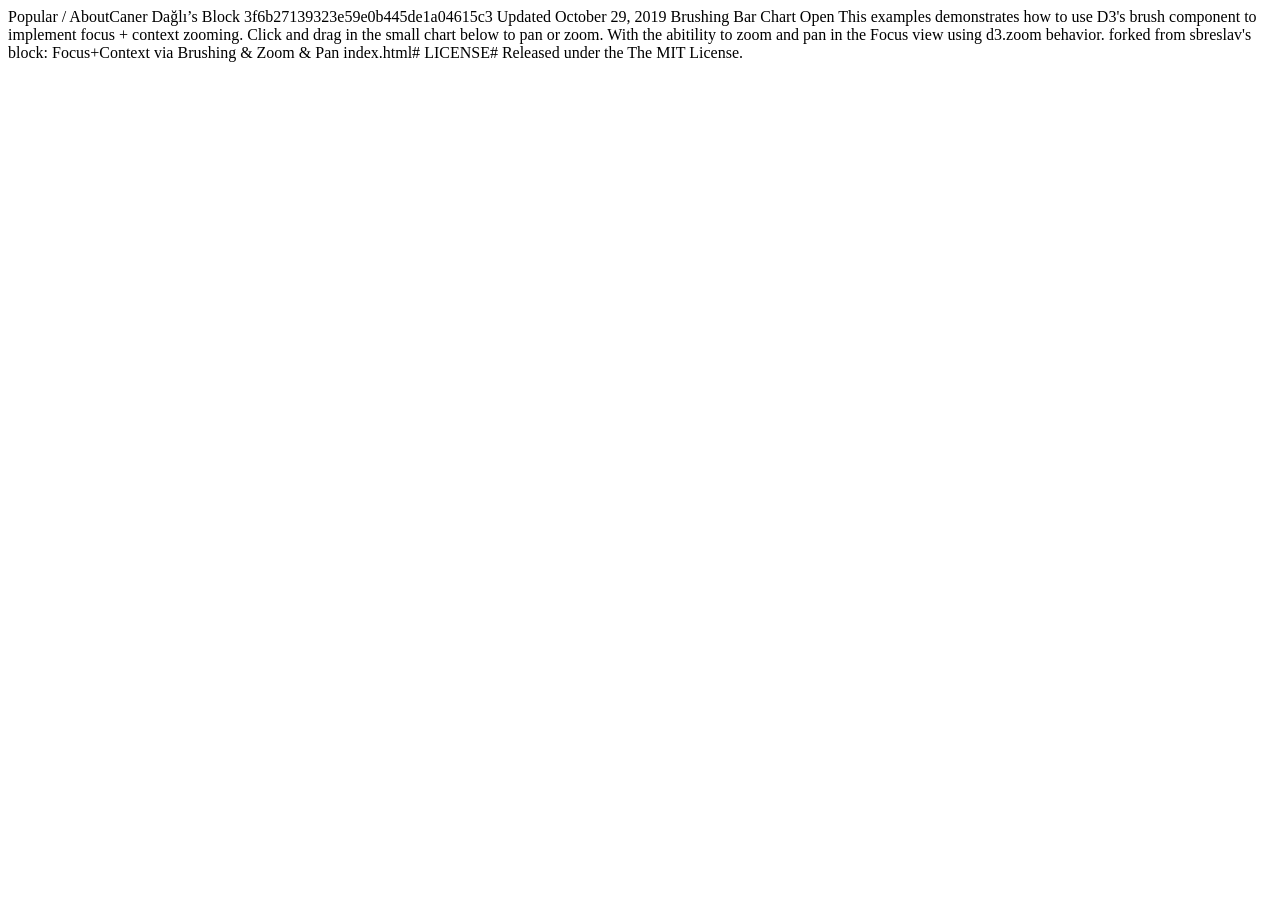
<file: histogram.html>
Popular / AboutCaner Dağlı’s Block 3f6b27139323e59e0b445de1a04615c3
Updated October 29, 2019
Brushing Bar Chart

Open
This examples demonstrates how to use D3's brush component to implement focus + context zooming. Click and drag in the small chart below to pan or zoom.
With the abitility to zoom and pan in the Focus view using d3.zoom behavior.

forked from sbreslav's block: Focus+Context via Brushing & Zoom & Pan

index.html#
<!DOCTYPE html>
<meta charset="utf-8">
<style>

svg {
  font: 10px sans-serif;
}


.bar {
  fill: steelblue;
  clip-path: url(#clip);
}
  
.subBar { 
  fill: gray;
  opacity: 0.5;
}

.axis path,
.axis line {
  fill: none;
  stroke: #000;
  shape-rendering: crispEdges;
}

.brush .extent {
  stroke: #fff;
  fill: steelblue;
  fill-opacity: .25;
  shape-rendering: crispEdges;
}

</style>
<body>
<script src="https://d3js.org/d3.v3.min.js"></script>
<script>
  
var data = [];

for (var i = 0; i < 300; i++) {
  var datum = {};
  datum.date = i;
  datum.price = Math.floor(Math.random() * 600);
  data.push(datum);
}  
  
var margin = {top: 10, right: 10, bottom: 100, left: 40},
    margin2 = {top: 430, right: 10, bottom: 20, left: 40},
    width = 750 - margin.left - margin.right,
    height = 500 - margin.top - margin.bottom,
    height2 = 500 - margin2.top - margin2.bottom;

var x = d3.scale.ordinal().rangeBands([0, width], .1),
    x2 = d3.scale.ordinal().rangeBands([0, width], .1),
    y = d3.scale.linear().range([height, 0]),
    y2 = d3.scale.linear().range([height2, 0]);

var xAxis = d3.svg.axis().scale(x).orient("bottom"),
    xAxis2 = d3.svg.axis().scale(x2).orient("bottom").tickValues([]),
    yAxis = d3.svg.axis().scale(y).orient("left");

		x.domain(data.map(function(d){ return d.date}));
	  y.domain([0, d3.max(data, function(d) { return d.price;})]);
  	x2.domain(x.domain());
	  y2.domain(y.domain());
		
  var brush = d3.svg.brush()
							  .x(x2) 
							  .on("brush", brushed);

var svg = d3.select("body").append("svg")
    .attr("width", width + margin.left + margin.right)
    .attr("height", height + margin.top + margin.bottom);

var focus = svg.append("g")
    .attr("class", "focus")
    .attr("transform", "translate(" + margin.left + "," + margin.top + ")");
	
var context = svg.append("g")
    .attr("class", "context")
    .attr("transform", "translate(" + margin2.left + "," + margin2.top + ")");

  focus.append("g")
      .attr("class", "x axis")
      .attr("transform", "translate(0," + height + ")")
      .call(xAxis);

  focus.append("g")
      .attr("class", "y axis")
      .call(yAxis);
	 
  console.log(x(data[0].date))
 	enter(data)
  updateScale(data)
  
  var subBars = context.selectAll('.subBar')
                                  	.data(data)
	
  subBars.enter().append("rect")
		  .classed('subBar', true)
			.attr(
    	{
        height: function (d)
        {
          return height2 - y2(d.price);
        },
        width: function(d){ return x.rangeBand()},
        x: function(d) {

          return x2(d.date);
        },
        y: function(d)
        {
          return y2(d.price)
        }
      })

  context.append("g")
      .attr("class", "x axis")
      .attr("transform", "translate(0," + height2 + ")")
      .call(xAxis2);

  context.append("g")
      .attr("class", "x brush")
      .call(brush)
    .selectAll("rect")
      .attr("y", -6)
      .attr("height", height2 + 7);
  



function brushed() {
    var selected = null; 
      selected =  x2.domain()
                .filter(function(d){
                 		return (brush.extent()[0] <= x2(d)) && (x2(d) <= brush.extent()[1]);
							});
  
    var start;
    var end;
		
  	if(brush.extent()[0] != brush.extent()[1])
      {
        start = selected[0];
		  	end = selected[selected.length - 1] + 1;
      } else { 
				start = 0;
				end = data.length;
      }

    var updatedData = data.slice(start, end);

    update(updatedData);
    enter(updatedData);
    exit(updatedData);
  	updateScale(updatedData)
 

}
 
  function updateScale(data)
  { 
    		var tickScale = d3.scale.pow().range([data.length / 10, 0]).domain([data.length, 0]).exponent(.5)

    var brushValue = brush.extent()[1] - brush.extent()[0];
    if(brushValue === 0){
      brushValue = width;
    }

    var tickValueMultiplier = Math.ceil(Math.abs(tickScale(brushValue)));  
  	var filteredTickValues = data.filter(function(d, i){return i % tickValueMultiplier === 0}).map(function(d){ return d.date})

    focus.select(".x.axis").call(xAxis.tickValues(filteredTickValues));
    focus.select(".y.axis").call(yAxis);
  }
  
  function update(data)
  {
		  x.domain(data.map(function(d){ return d.date}));
		  y.domain([0, d3.max(data, function(d) { return d.price;})]);

      var bars =  focus.selectAll('.bar')
          .data(data)
      bars
        .attr(
        {  
          height: function (d, i)
          { 
            return height - y(d.price);
          },
          width: function(d){ 
            return x.rangeBand()
          },
          x: function(d) {

            return x(d.date);
          },
          y: function(d)
          {
            return y(d.price)
          }
        })

  } 
  
  function exit(data)
  {
		var bars =  focus.selectAll('.bar').data(data)
		bars.exit().remove()
  }
  
  function enter(data)
  {
    	x.domain(data.map(function(d){ return d.date}));
		  y.domain([0, d3.max(data, function(d) { return d.price;})]);

      var bars =  focus.selectAll('.bar')
          .data(data)
      bars.enter().append("rect")
        .classed('bar', true)
        .attr(
        {  
          height: function (d, i)
          { 
            return height - y(d.price);
          },
          width: function(d){ 
            return x.rangeBand()
          },
          x: function(d) {
 
            return x(d.date);
          },
          y: function(d)
          {
            return y(d.price)
          }
        })
  }

</script>
LICENSE#
Released under the The MIT License.
</file>
